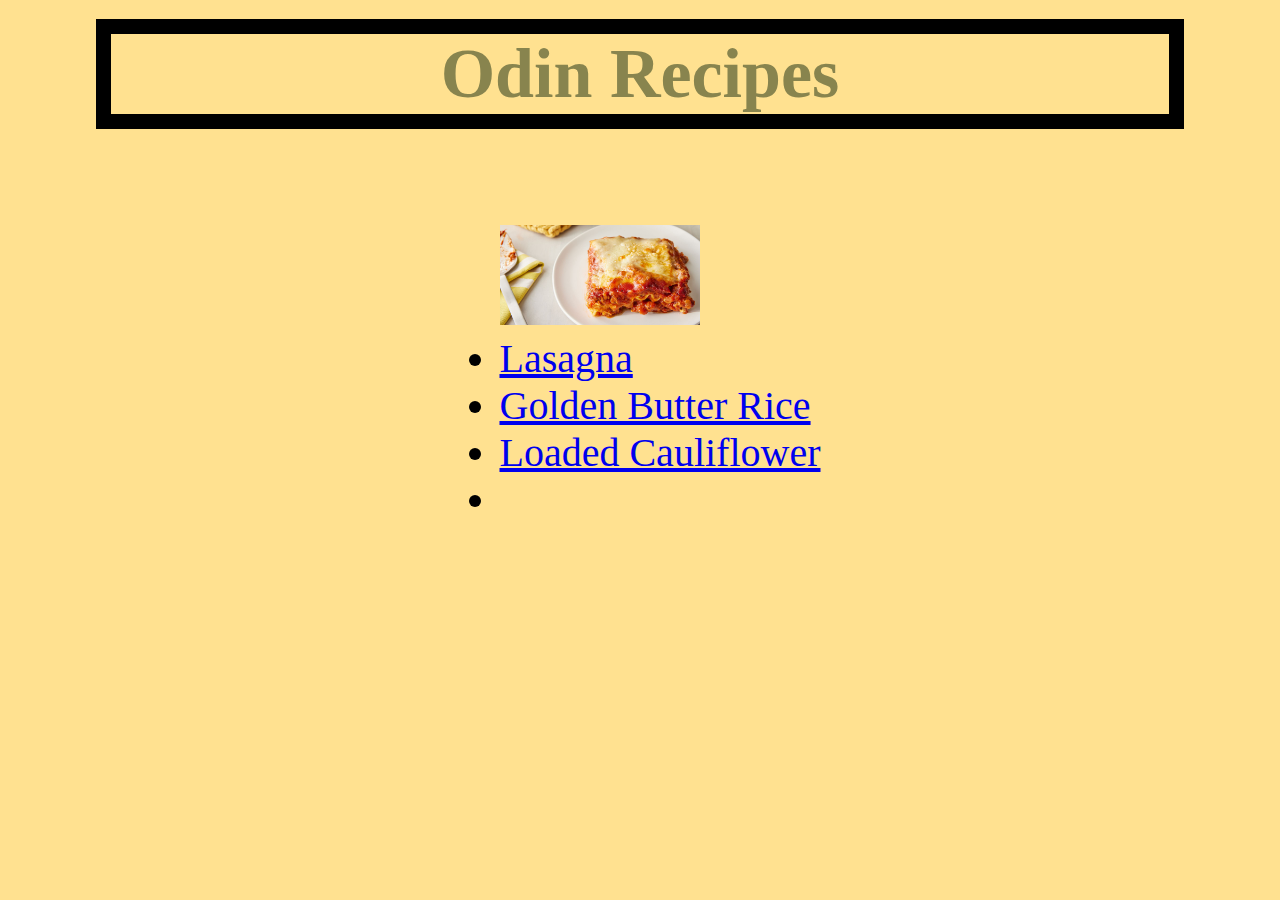
<file: index.html>
<!DOCTYPE html>
<html lang="en">
<head>
    <meta charset="UTF-8">
    <meta name="viewport" content="width=device-width, initial-scale=1.0">
    <title>Recipes</title>
    <link rel="stylesheet" href="style.css">
</head>
<body>
    <div class = heading><h1>Odin Recipes</h1></div class>


  <div class="Recipes">
    <ul class="myUL">
       <img src="img/lasagna.jpg" alt="image of lasagna" height="100px" width="200px">
         <li><a href="recipes/lasagna.html">Lasagna</a></li>

         <li><a href="recipes/golden-butter-rice.html">Golden Butter Rice</a></li>

         <li><a href="recipes/loaded-cauliflower.html">Loaded Cauliflower</a></li>
          <li></li>
           </ul> 
      </div>
</body>
</html>
</file>
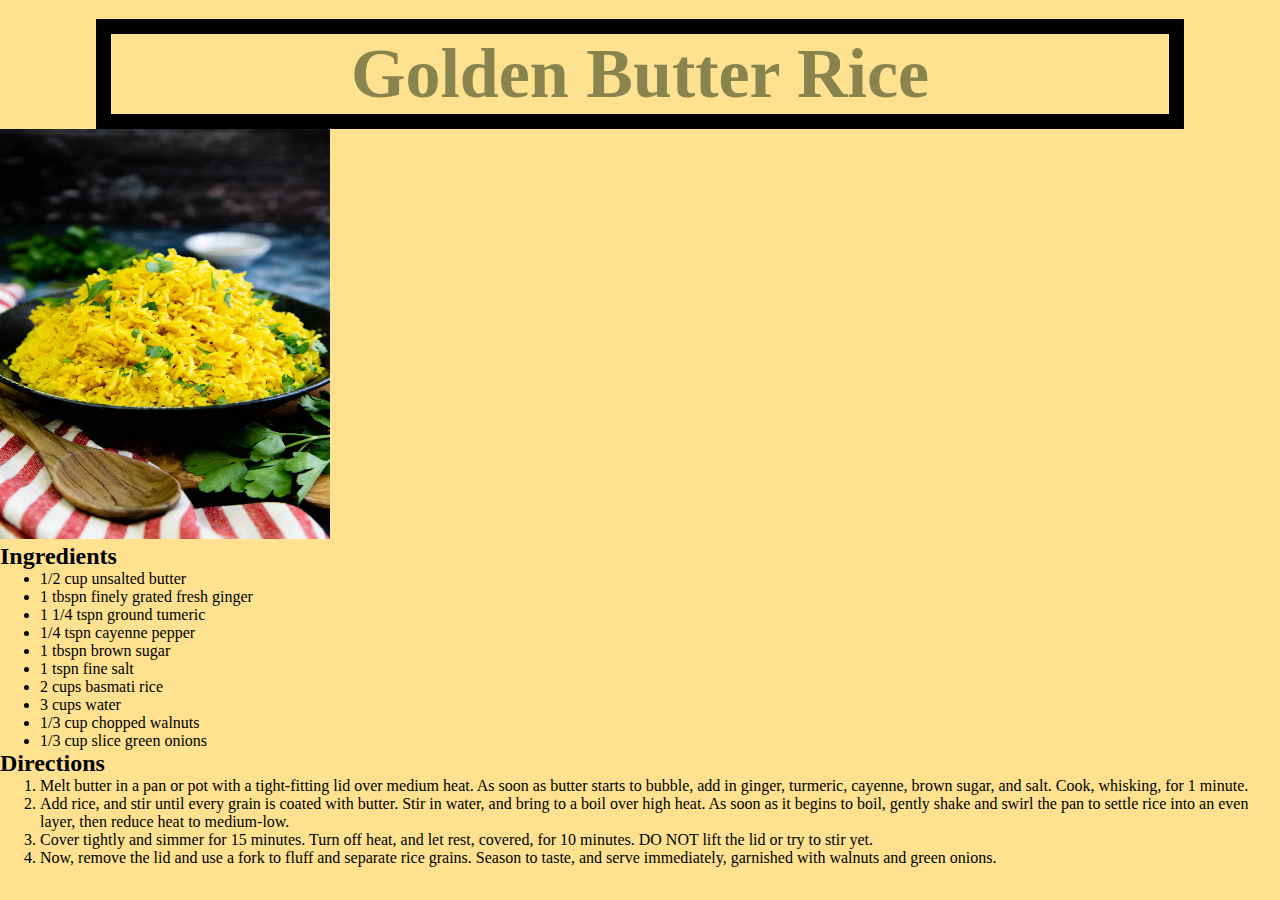
<file: recipes/golden-butter-rice.html>
<!DOCTYPE html>
<html lang="en">
<head>
    <meta charset="UTF-8">
    <meta name="viewport" content="width=device-width, initial-scale=1.0">
    <title>Document</title>
    <link rel="stylesheet" href="../style.css">
</head>
<body>
    <div class="heading"><h1>Golden Butter Rice</h1></div>
    <img src="../img/golden-butter-rice.jpg" alt="Image of golden butter rice" height="410" width="330">
    <h2>Ingredients</h2>
    <ul>
        <li>1/2 cup unsalted butter</li>
        <li>1 tbspn finely grated fresh ginger</li>
        <li>1 1/4 tspn ground tumeric</li>
        <li>1/4 tspn cayenne pepper</li>
        <li>1 tbspn brown sugar</li>
        <li>1 tspn fine salt</li>
        <li>2 cups basmati rice</li>
        <li>3 cups water</li>
        <li>1/3 cup chopped walnuts</li>
        <li>1/3 cup slice green onions</li>
    </ul>

    <h2>Directions</h2>
    <ol>
        <li>Melt butter in a pan or pot with a tight-fitting lid over medium heat. As soon as butter starts to bubble, add in ginger, turmeric, cayenne, brown sugar, and salt. Cook, whisking, for 1 minute.</li>
        <li>Add rice, and stir until every grain is coated with butter. Stir in water, and bring to a boil over high heat. As soon as it begins to boil, gently shake and swirl the pan to settle rice into an even layer, then reduce heat to medium-low.</li>
        <li>Cover tightly and simmer for 15 minutes. Turn off heat, and let rest, covered, for 10 minutes. DO NOT lift the lid or try to stir yet.</li>
        <li>Now, remove the lid and use a fork to fluff and separate rice grains. Season to taste, and serve immediately, garnished with walnuts and green onions.</li>
    </ol>

    
</body>
</html>
</file>
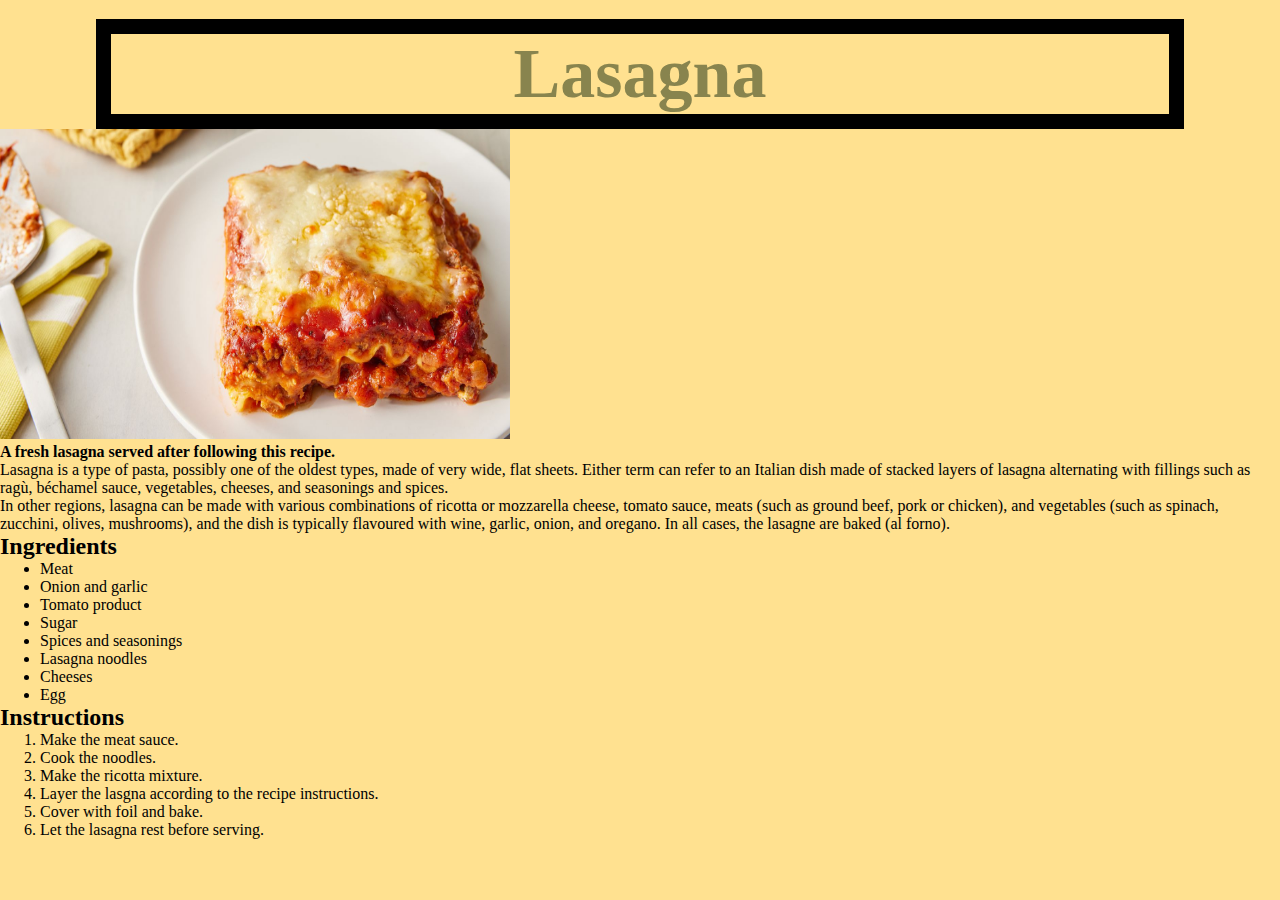
<file: recipes/lasagna.html>
<!DOCTYPE html>
<html lang="en">
<head>
    <meta charset="UTF-8">
    <meta name="viewport" content="width=device-width, initial-scale=1.0">
    <title>Lasagna | Recipe</title>
    <link rel="stylesheet" href="../style.css">
</head>
<body>
    <div class="heading"><h1>Lasagna</h1></div>
    <img src="../img/lasagna.jpg" alt="Image of lasagna" height="310" width="510"></a>
    <p><strong>A fresh lasagna served after following this recipe.</strong></p>

    <p>Lasagna is a type of pasta, possibly one of the oldest types, made of very wide, flat sheets. Either term can refer to an Italian dish made of stacked layers of lasagna alternating with fillings such as ragù, béchamel sauce, vegetables, cheeses, and seasonings and spices. </p>

    <p>In other regions, lasagna can be made with various combinations of ricotta or mozzarella cheese, tomato sauce, meats (such as ground beef, pork or chicken), and vegetables (such as spinach, zucchini, olives, mushrooms), and the dish is typically flavoured with wine, garlic, onion, and oregano. In all cases, the lasagne are baked (al forno).</p>

    <h2>Ingredients</h2>
    <ul>
        <li>Meat</li>
        <li>Onion and garlic</li>
        <li>Tomato product</li>
        <li>Sugar</li>
        <li>Spices and seasonings</li>
        <li>Lasagna noodles</li>
        <li>Cheeses</li>
        <li>Egg</li>
    </ul>
    
    <h2>Instructions</h2>
    
    <ol>
        <li>Make the meat sauce.</li>
        <li>Cook the noodles.</li>
        <li>Make the ricotta mixture.</li>
        <li>Layer the lasgna according to the recipe instructions.</li>
        <li>Cover with foil and bake.</li>
        <li>Let the lasagna rest before serving.</li>
    </ol>
</body>
</html>
</file>
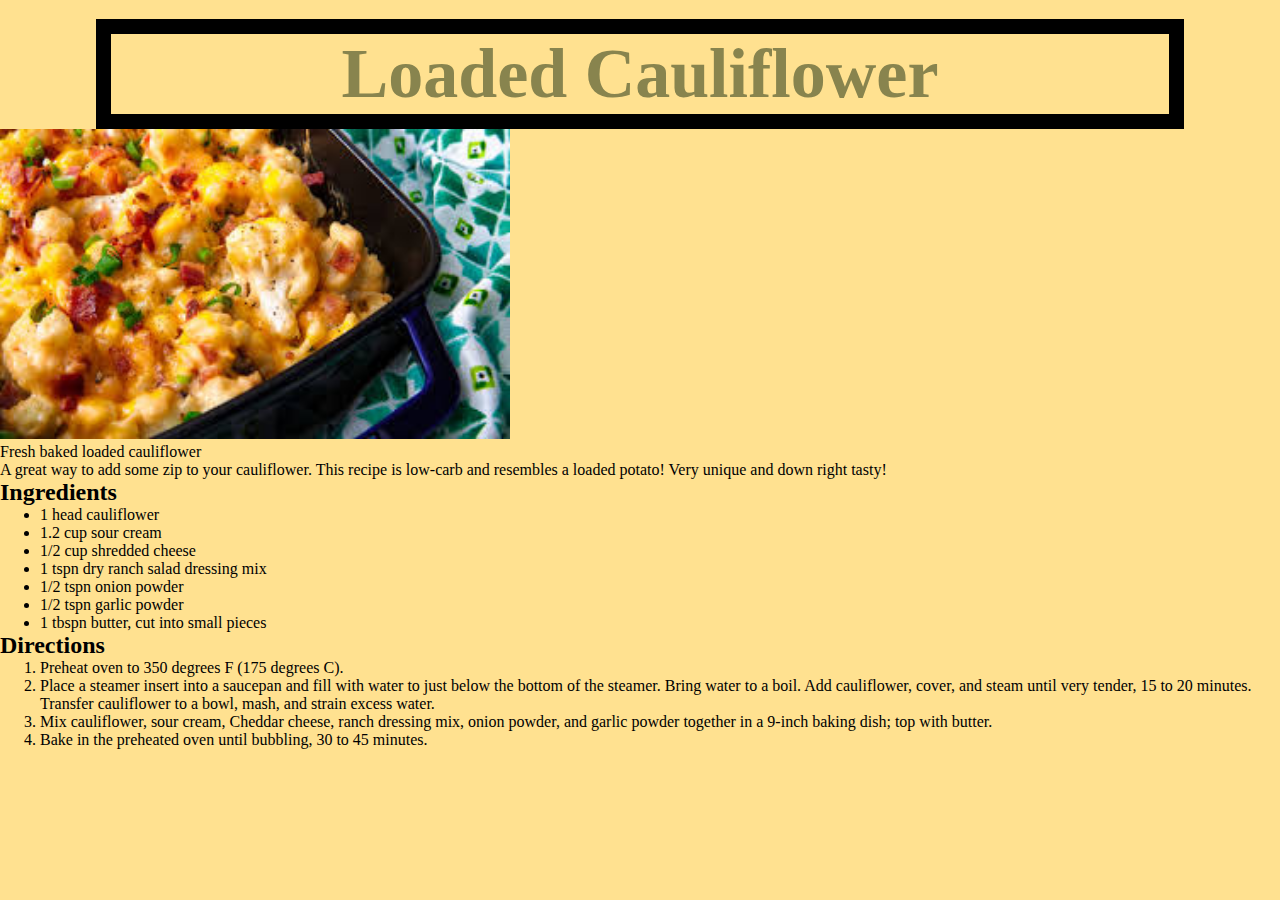
<file: recipes/loaded-cauliflower.html>
<!DOCTYPE html>
<html lang="en">
<head>
    <meta charset="UTF-8">
    <meta name="viewport" content="width=device-width, initial-scale=1.0">
    <title>Loaded cauliflower | Recipe</title>
    <link rel="stylesheet" href="../style.css">
</head>
<body>
    <div class="heading"><h1>Loaded Cauliflower</h1></div>
    <img src="../img/loaded-cauliflower.jpeg" alt="Image of Loaded Cauliflower" width="510" height="310">
    <p>Fresh baked loaded cauliflower</p>
    <p>A great way to add some zip to your cauliflower. This recipe is low-carb and resembles a loaded potato! Very unique and down right tasty!</p>

    <h2>Ingredients</h2>
    <ul>
        <li>1 head cauliflower</li>
        <li>1.2 cup sour cream</li>
        <li>1/2 cup shredded cheese</li>
        <li>1 tspn dry ranch salad dressing mix</li>
        <li>1/2 tspn onion powder</li>
        <li>1/2 tspn garlic powder</li>
        <li>1 tbspn butter, cut into small pieces</li>

    </ul>

    <h2>Directions</h2>
    <ol>
        <li>Preheat oven to 350 degrees F (175 degrees C).</li>
        <li>Place a steamer insert into a saucepan and fill with water to just below the bottom of the steamer. Bring water to a boil. Add cauliflower, cover, and steam until very tender, 15 to 20 minutes. Transfer cauliflower to a bowl, mash, and strain excess water.</li>
        <li>Mix cauliflower, sour cream, Cheddar cheese, ranch dressing mix, onion powder, and garlic powder together in a 9-inch baking dish; top with butter.</li>
        <li>Bake in the preheated oven until bubbling, 30 to 45 minutes.</li>
    </ol>
</body>
</html>
</file>
<file: style.css>
*{
    background-color: rgb(255, 225, 144);
    margin: auto;
}

.heading {

    margin-top: .2in;
    margin-left: 1in;
    margin-right: 1in;
    border: solid 15px;
    border-color: black;
    text-align: center;
    color: rgb(136, 132, 78);
    font-size: 35px;
    
}

.Recipes{
    font-size: 40px;
    text-align: center;
    align-items: center;


}

.myUL {
    margin-top: 1in;
    display: inline-block;
    text-align: left;


}
</file>
